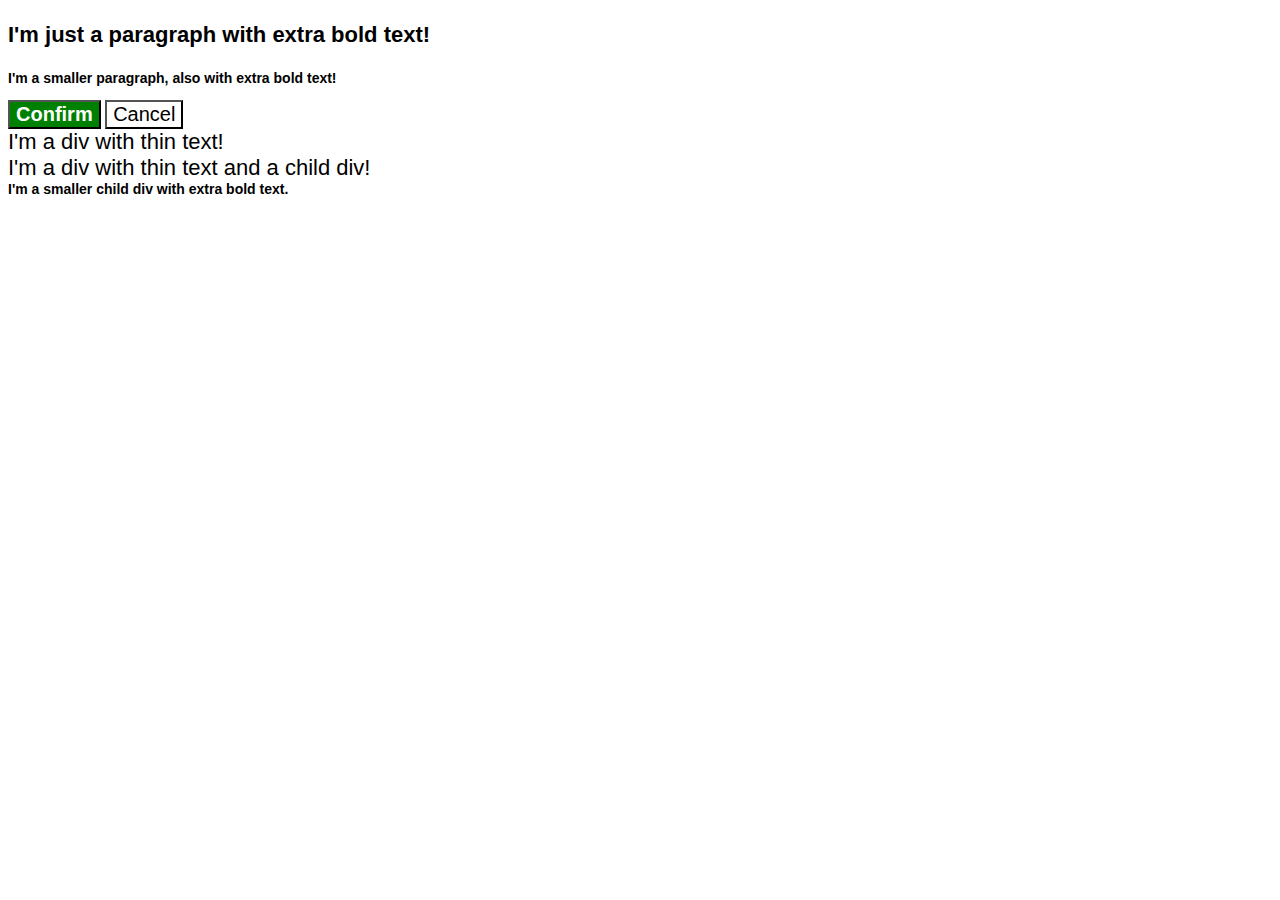
<file: foundations/cascade/01-cascade-fix/index.html>
<!DOCTYPE html>
<html lang="en">
  <head>
    <meta charset="UTF-8">
    <meta http-equiv="X-UA-Compatible" content="IE=edge">
    <meta name="viewport" content="width=device-width, initial-scale=1.0">
    <title>Fix the Cascade</title>
    <link rel="stylesheet" href="style.css">
  </head>
  <body>
    <p class="para">I'm just a paragraph with extra bold text!</p>
    <p class="para small-para">I'm a smaller paragraph, also with extra bold text!</p>

    <button id="confirm-button" class="button confirm">Confirm</button>
    <button id="cancel-button" class="button cancel">Cancel</button>

    <div class="text">
      I'm a div with thin text!
    </div>
    <div class="text">I'm a div with thin text and a child div!
      <div class="text child">I'm a smaller child div with extra bold text.</div>
    </div>
  </body>
</html>
</file>
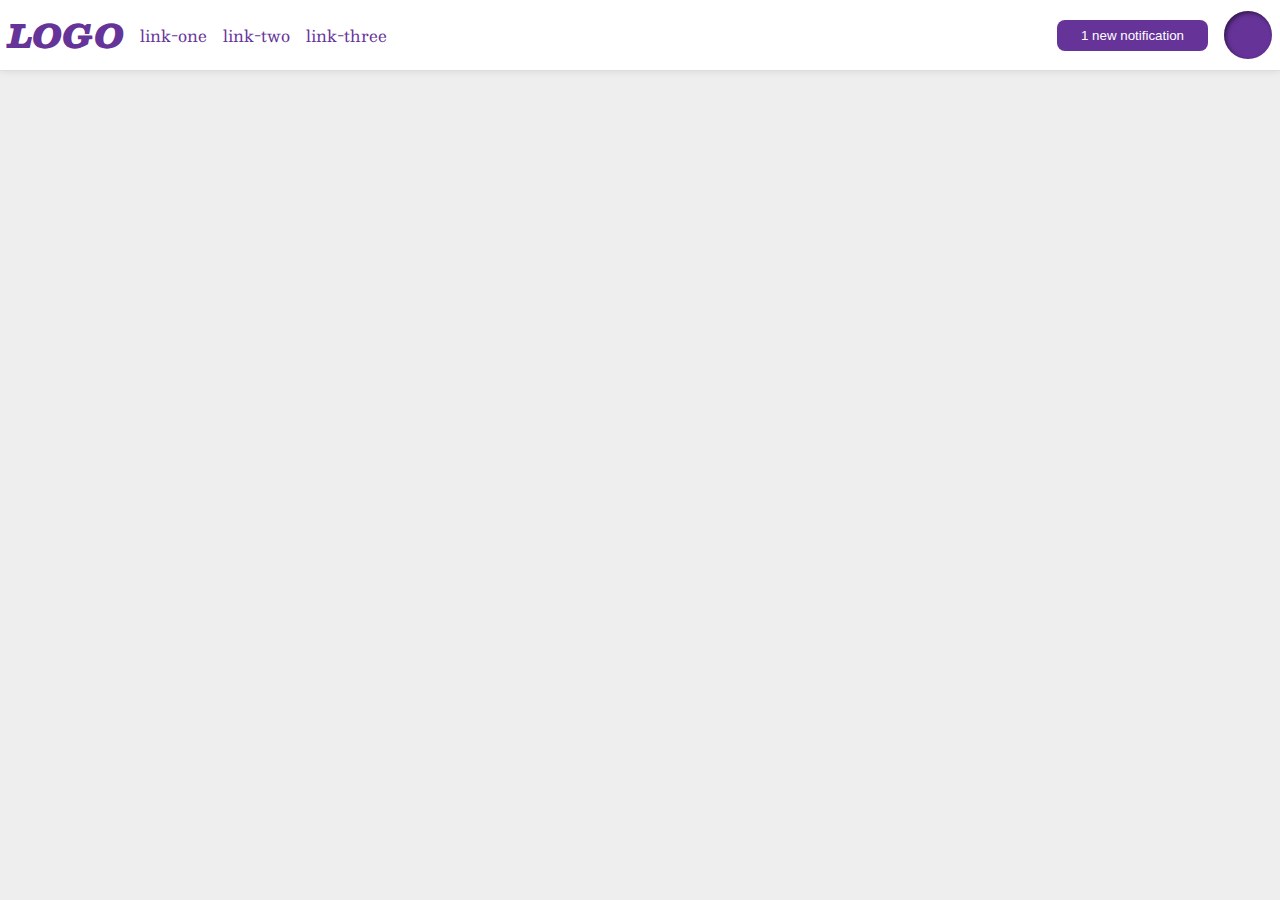
<file: foundations/flex/03-flex-header-2/index.html>
<!DOCTYPE html>
<html lang="en">
  <head>
    <meta charset="UTF-8">
    <meta http-equiv="X-UA-Compatible" content="IE=edge">
    <meta name="viewport" content="width=device-width, initial-scale=1.0">
    <title>Flex Header 2</title>
    <link rel="stylesheet" href="style.css">
  </head>
  <body>
    <div class="header">
      
      <div class="left">
        <div class="logo">
          LOGO
        </div>
        <ul class="links">
          <li><a href="https://google.com">link-one</a></li>
          <li><a href="https://google.com">link-two</a></li>
          <li><a href="https://google.com">link-three</a></li>
        </ul>
      </div>

      <div class="right">
        <button class="notifications">
          1 new notification
        </button>
        <div class="profile-image"></div>
      </div>
      
      

      
    </div>
  </body>
</html>
</file>
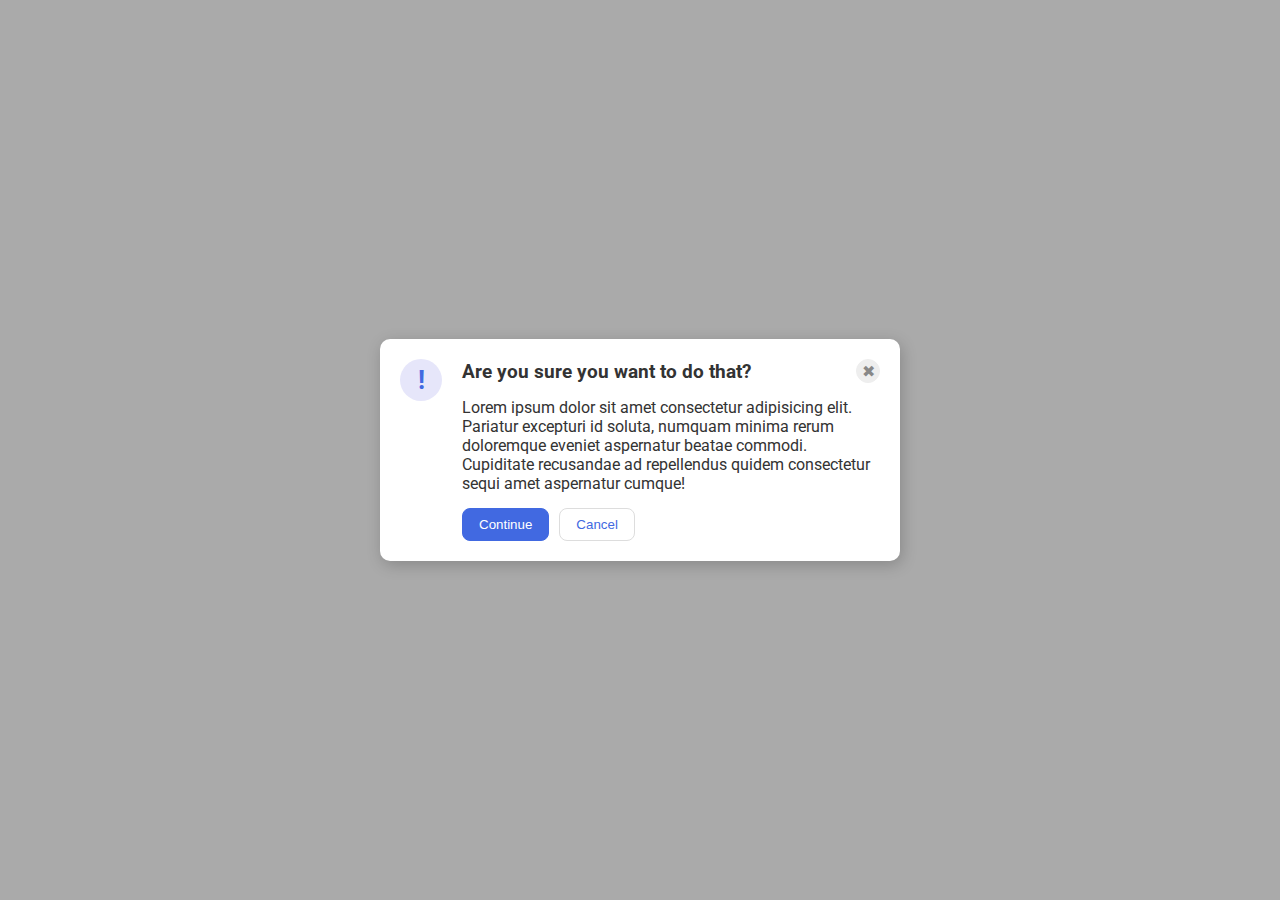
<file: foundations/flex/05-flex-modal/index.html>
<!DOCTYPE html>
<html lang="en">
  <head>
    <meta charset="UTF-8">
    <meta http-equiv="X-UA-Compatible" content="IE=edge">
    <meta name="viewport" content="width=device-width, initial-scale=1.0">
    <link rel="stylesheet" href="style.css">
    <title>Modal</title>
  </head>
  <body>
    <div class="modal">
      <div class="icon">!</div>
      <div class="container">
        <div class="header">Are you sure you want to do that?
          <button class="close-button">✖</button>
        </div>
        <div class="text">Lorem ipsum dolor sit amet consectetur adipisicing elit. Pariatur excepturi id soluta, numquam minima rerum doloremque eveniet aspernatur beatae commodi. Cupiditate recusandae ad repellendus quidem consectetur sequi amet aspernatur cumque!</div>
        <div class="buttons">
          <button class="continue">Continue</button>
          <button class="cancel">Cancel</button>
        </div>
      </div>
      
    </div>
  </body>
</html>
</file>
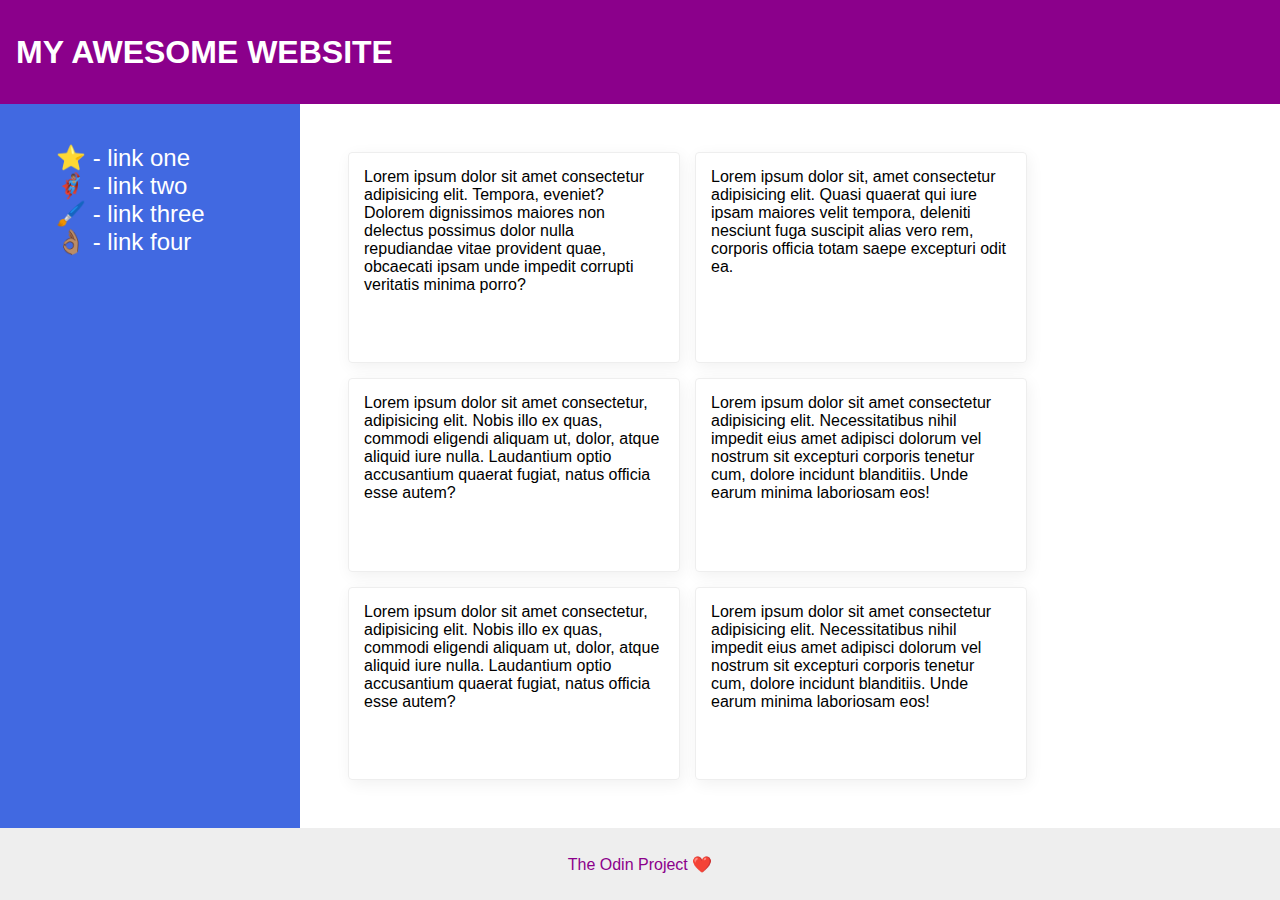
<file: foundations/flex/07-flex-layout-2/index.html>
<!DOCTYPE html>
<html lang="en">
  <head>
    <meta charset="UTF-8">
    <meta http-equiv="X-UA-Compatible" content="IE=edge">
    <meta name="viewport" content="width=device-width, initial-scale=1.0">
    <title>The Holy Grail</title>
    <link rel="stylesheet" href="style.css">
  </head>
  <body>
    <div class="header">
      MY AWESOME WEBSITE
    </div>
    
    <div class="content">
      
      <div class="sidebar">
        <ul>
          <li><a href="#">⭐ - link one</a></li>
          <li><a href="#">🦸🏽‍♂️ - link two</a></li>
          <li><a href="#">🖌️ - link three</a></li>
          <li><a href="#">👌🏽 - link four</a></li>
        </ul>
      </div>
  
      <div class="cards">
        <div class="card">Lorem ipsum dolor sit amet consectetur adipisicing elit. Tempora, eveniet? Dolorem dignissimos maiores non delectus possimus dolor nulla repudiandae vitae provident quae, obcaecati ipsam unde impedit corrupti veritatis minima porro?</div>
        <div class="card">Lorem ipsum dolor sit, amet consectetur adipisicing elit. Quasi quaerat qui iure ipsam maiores velit tempora, deleniti nesciunt fuga suscipit alias vero rem, corporis officia totam saepe excepturi odit ea.</div>
        <div class="card">Lorem ipsum dolor sit amet consectetur, adipisicing elit. Nobis illo ex quas, commodi eligendi aliquam ut, dolor, atque aliquid iure nulla. Laudantium optio accusantium quaerat fugiat, natus officia esse autem?</div>
        <div class="card">Lorem ipsum dolor sit amet consectetur adipisicing elit. Necessitatibus nihil impedit eius amet adipisci dolorum vel nostrum sit excepturi corporis tenetur cum, dolore incidunt blanditiis. Unde earum minima laboriosam eos!</div>
        <div class="card">Lorem ipsum dolor sit amet consectetur, adipisicing elit. Nobis illo ex quas, commodi eligendi aliquam ut, dolor, atque aliquid iure nulla. Laudantium optio accusantium quaerat fugiat, natus officia esse autem?</div>
        <div class="card">Lorem ipsum dolor sit amet consectetur adipisicing elit. Necessitatibus nihil impedit eius amet adipisci dolorum vel nostrum sit excepturi corporis tenetur cum, dolore incidunt blanditiis. Unde earum minima laboriosam eos!</div>
      </div>
    
      
    </div>
    
    <div class="footer">
      The Odin Project ❤️
    </div>
  </body>
</html>
</file>
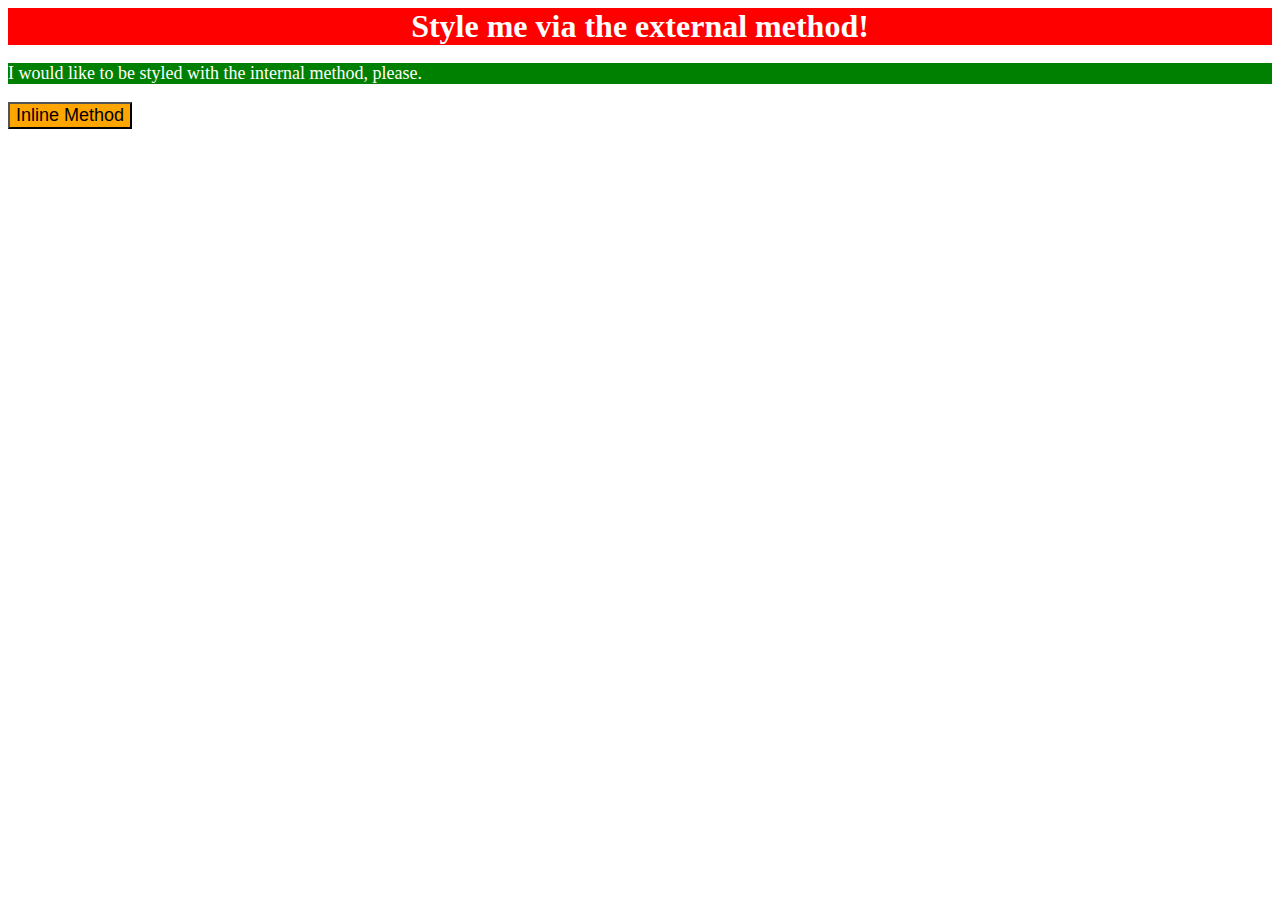
<file: foundations/intro-to-css/01-css-methods/index.html>
<!DOCTYPE html>
<html lang="en">
  <head>
    <meta charset="UTF-8">
    <meta http-equiv="X-UA-Compatible" content="IE=edge">
    <meta name="viewport" content="width=device-width, initial-scale=1.0">
    <link rel="stylesheet" href="./styles.css">
    <style>
      p {
        font-size: 18px;
        background-color: green;
        color: white;
      }
    </style>
    <title>Methods for Adding CSS</title>
  </head>
  <body>
    <div>Style me via the external method!</div>
    <p>I would like to be styled with the internal method, please.</p>
    <button style="background-color: orange; font-size: 18px;">Inline Method</button>
  </body>
</html>
</file>
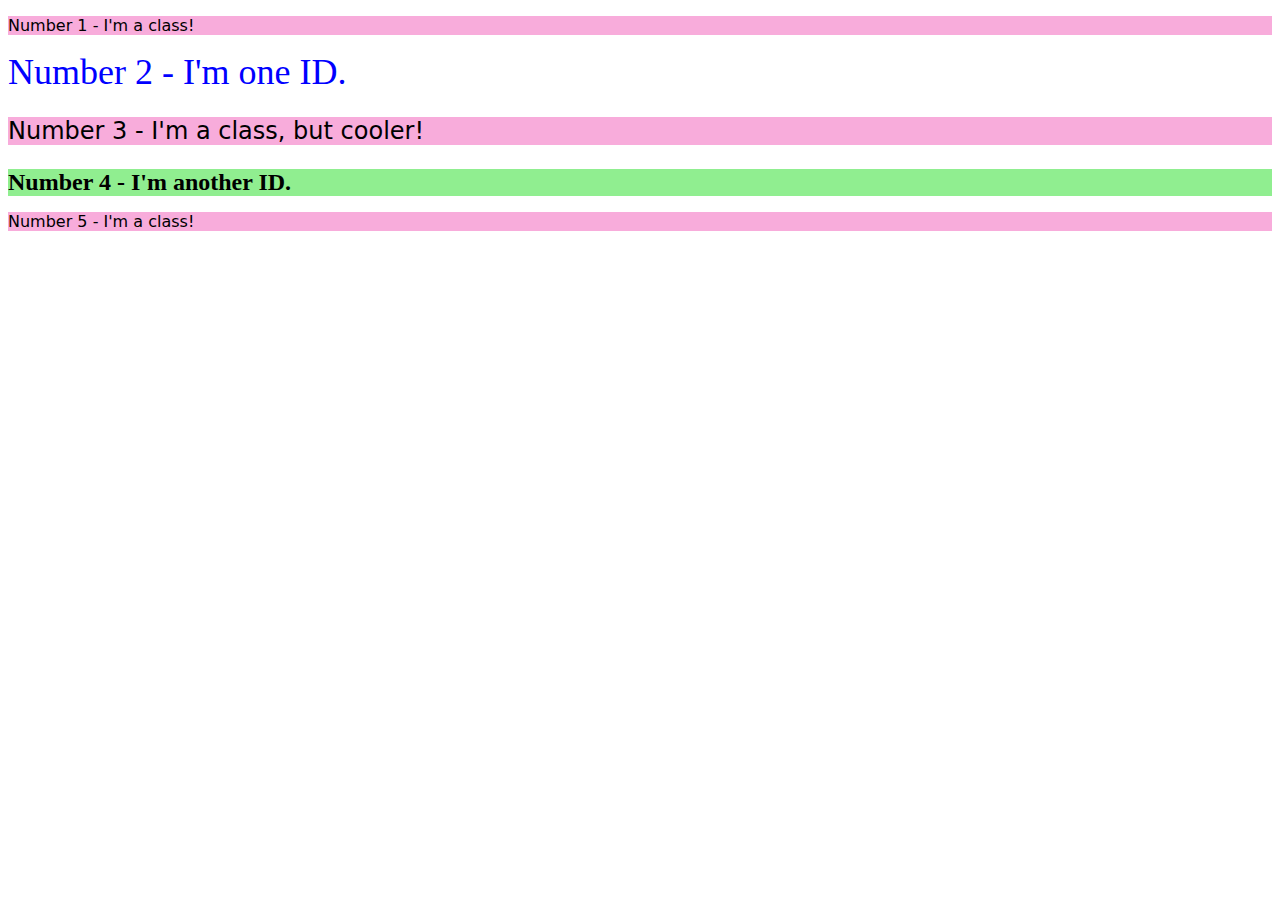
<file: foundations/intro-to-css/02-class-id-selectors/index.html>
<!DOCTYPE html>
<html lang="en">
  <head>
    <meta charset="UTF-8">
    <meta http-equiv="X-UA-Compatible" content="IE=edge">
    <meta name="viewport" content="width=device-width, initial-scale=1.0">
    <title>Class and ID Selectors</title>
    <link rel="stylesheet" href="style.css">
  </head>
  <body>
    <p class="odd-number">Number 1 - I'm a class!</p>
    <div id="two">Number 2 - I'm one ID.</div>
    <p class="odd-number adjust-font-size">Number 3 - I'm a class, but cooler!</p>
    <div id="four" class="adjust-font-size">Number 4 - I'm another ID.</div>
    <p class="odd-number">Number 5 - I'm a class!</p>
  </body>
</html>
</file>
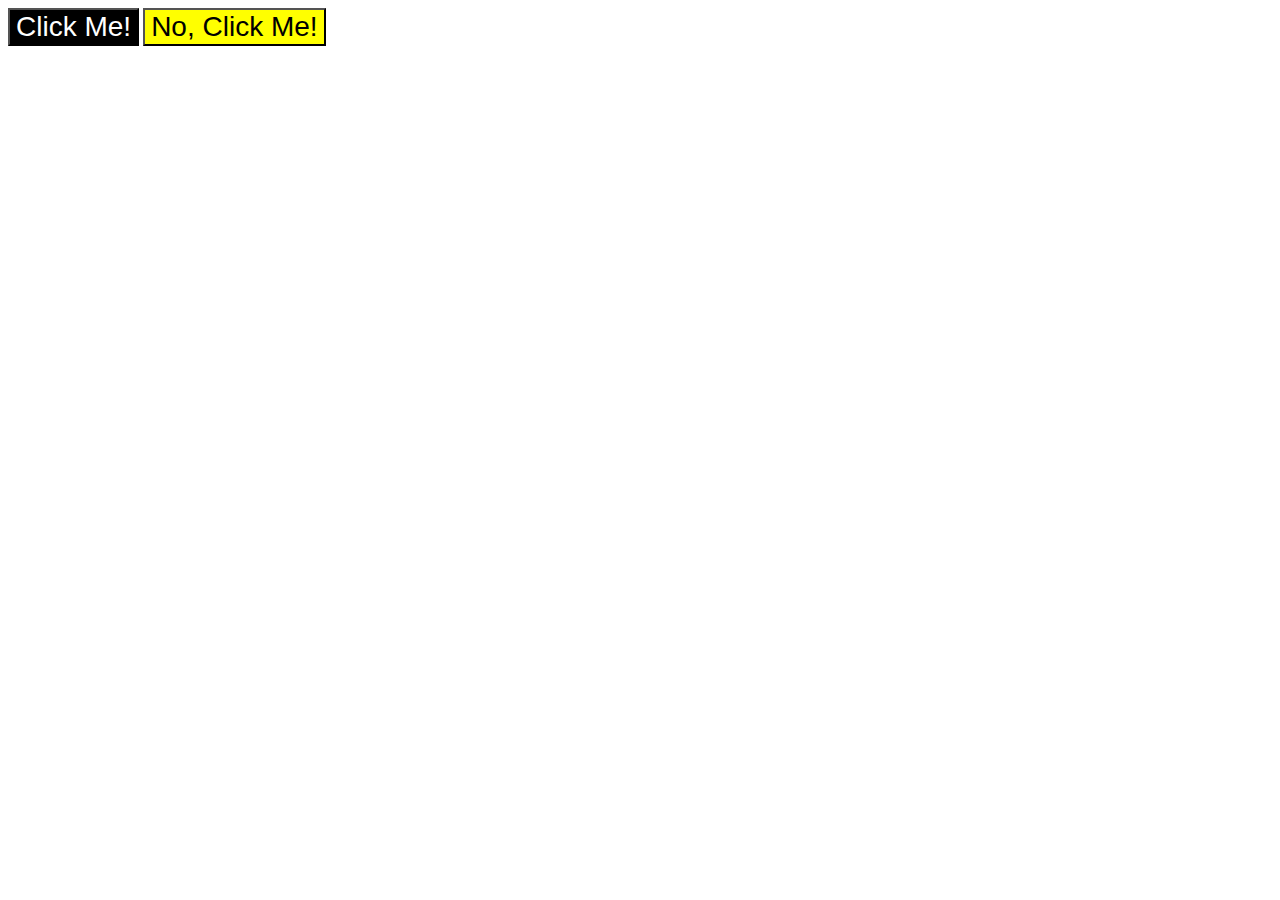
<file: foundations/intro-to-css/03-grouping-selectors/index.html>
<!DOCTYPE html>
<html lang="en">
  <head>
    <meta charset="UTF-8">
    <meta http-equiv="X-UA-Compatible" content="IE=edge">
    <meta name="viewport" content="width=device-width, initial-scale=1.0">
    <title>Grouping Selectors</title>
    <link rel="stylesheet" href="style.css">
  </head>
  <body>
    <button id="one">Click Me!</button>
    <button id="two">No, Click Me!</button>
  </body>
</html>
</file>
<file: foundations/cascade/01-cascade-fix/style.css>
body {
  font-family: Arial, Helvetica, sans-serif;
}

.para,
.small-para {
  color: hsl(0, 0%, 0%);
  font-weight: 800;
}

.small-para.para {
  font-size: 14px;
  font-weight: 800;
}

.para {
  font-size: 22px;
}

#confirm-button{
  background: green;
  color: white;
  font-weight: bold;
} 

.button {
  background-color: rgb(255, 255, 255);
  color: rgb(0, 0, 0);
  font-size: 20px;
}

.text {
  color: rgb(0, 0, 0);
  font-size: 22px;
  font-weight: 100;
}

.text .child {
  color: rgb(0, 0, 0);
  font-weight: 800;
  font-size: 14px;
}
</file>
<file: foundations/flex/03-flex-header-2/style.css>
/* this is some magical font-importing.  
you'll learn about it later. */
@import url('https://fonts.googleapis.com/css2?family=Besley:ital,wght@0,400;1,900&display=swap');

body {
  margin: 0;
  background: #eee;
  font-family: Besley, serif;
}

.header {
  background: white;
  border-bottom: 1px solid #ddd;
  box-shadow: 0 0 8px rgba(0,0,0,.1);
  display: flex;
  justify-content: space-between;
  padding: 8px;
}

.profile-image {
  background: rebeccapurple;
  box-shadow: inset 2px 2px 4px rgba(0,0,0,.5);
  border-radius: 50%;
  width: 48px;
  height: 48px;
}

.logo {
  color: rebeccapurple;
  font-size: 32px;
  font-weight: 900;
  font-style: italic;
}

button {
  border: none;
  border-radius: 8px;
  background: rebeccapurple;
  color: white;
  padding: 8px 24px;
}

a {
  /* this removes the line under our links */
  text-decoration: none;
  color: rebeccapurple;
}

.links {
  list-style-type: none;
  display: flex;
  gap: 16px;
  margin: 0;
  padding: 0;
}

.left, .right {
  display: flex;
  gap: 16px;
  align-items: center;
}
</file>
<file: foundations/flex/05-flex-modal/style.css>
@import url('https://fonts.googleapis.com/css2?family=Roboto:wght@400;700&display=swap');

html, body {
  height: 100%;
}

body {
  font-family: Roboto, sans-serif;
  margin: 0;
  background: #aaa;
  color: #333;
  /* I'll give you this one for free lol */
  display: flex;
  align-items: center;
  justify-content: center;
}

.modal {
  background: white;
  width: 480px;
  border-radius: 10px;
  box-shadow: 2px 4px 16px rgba(0,0,0,.2);
}

.icon {
  color: royalblue;
  font-size: 26px;
  font-weight: 700;
  background: lavender;
  width: 42px;
  height: 42px;
  border-radius: 50%;
  display: flex;
  align-items: center;
  justify-content: center;
  flex-shrink: 0;
}

.close-button {
  background: #eee;
  border-radius: 50%;
  color: #888;
  font-weight: 400;
  font-size: 16px;
  height: 24px;
  width: 24px;
  display: flex;
  align-items: center;
  justify-content: center;
  border: 1px solid #eee;
  padding: 0;
}

button {
  cursor: pointer;
  padding: 8px 16px;
  border-radius: 8px;
}

button.continue {
  background: royalblue;
  border: 1px solid royalblue;
  color: white;
}

button.cancel {
  background: white;
  border: 1px solid #ddd;
  color: royalblue;
}

.modal {
  display: flex;
  padding: 20px;
  gap: 20px;

}

.container {
  display: flex;
  flex-direction: column;
  gap: 15px;
}

.header {
  display: flex;
  justify-content: space-between;
  font-weight: bold;
  font-size: larger;
  align-items: center;
}

.buttons {
  display: flex;
  gap: 10px;
}
</file>
<file: foundations/flex/07-flex-layout-2/style.css>
body {
  font-family: -apple-system, BlinkMacSystemFont, 'Segoe UI', Roboto, Oxygen, Ubuntu, Cantarell, 'Open Sans', 'Helvetica Neue', sans-serif;
  margin: 0;
  min-height: 100vh;
}

.header {
  height: 72px;
  background: darkmagenta;
  color: white;
}

.footer {
  height: 72px;
  background: #eee;
  color: darkmagenta;
}

.sidebar {
  width: 300px;
  background: royalblue;
  box-sizing: border-box;
}

.card {
  border: 1px solid #eee;
  box-shadow: 2px 4px 16px rgba(0,0,0,.06);
  border-radius: 4px;
}



.content {
  display: flex;
  flex: 1;
}

.header {
  font-size: 32px;
  font-weight: 900;
  display: flex;
  align-items: center;
  padding: 16px;
}

body {
  display: flex;
  flex-direction: column;
  justify-content: space-between;
}

.footer {
  display: flex;
  align-items: center;
  justify-content: center;
  /* margin: 0;
  padding: 0; */
}

.sidebar {
  display: flex;
  flex-direction: column;
  flex-basis: 300px;
  flex-shrink: 0;
  padding: 16px;
  font-size: 24px;
}

.cards {
  display: flex;
  flex-wrap: wrap;
  flex-direction: row;
  padding: 48px;
  gap: 15px;
}

a {
  color: white;
  text-decoration: none;
}

ul {
  list-style-type: none;
}

.card {
  padding: 15px;
  width: 300px;
}
</file>
<file: foundations/intro-to-css/01-css-methods/styles.css>
div {
    background-color: red;
    font-size: 32px;
    color: white;
    text-align: center;
    font-weight: bold;
}
</file>
<file: foundations/intro-to-css/02-class-id-selectors/style.css>
.odd-number {
    background-color: rgb(248, 172, 219);
    font-family: "Verdana", "DejaVu Sans", sans-serif;
}

#two {
    color: blue;
    font-size: 36px;
}

.adjust-font-size {
    font-size: 24px;
}

#four {
    background-color: lightgreen;
    font-weight: bold;
}
</file>
<file: foundations/intro-to-css/03-grouping-selectors/style.css>
#one {
    color: white;
    background-color: black;
}

#two {
    background-color: yellow;
}
#one,
#two {
    font-size: 28px;
    font-family: Helvetica, "Times New Roman", sans-serif;
}
</file>
